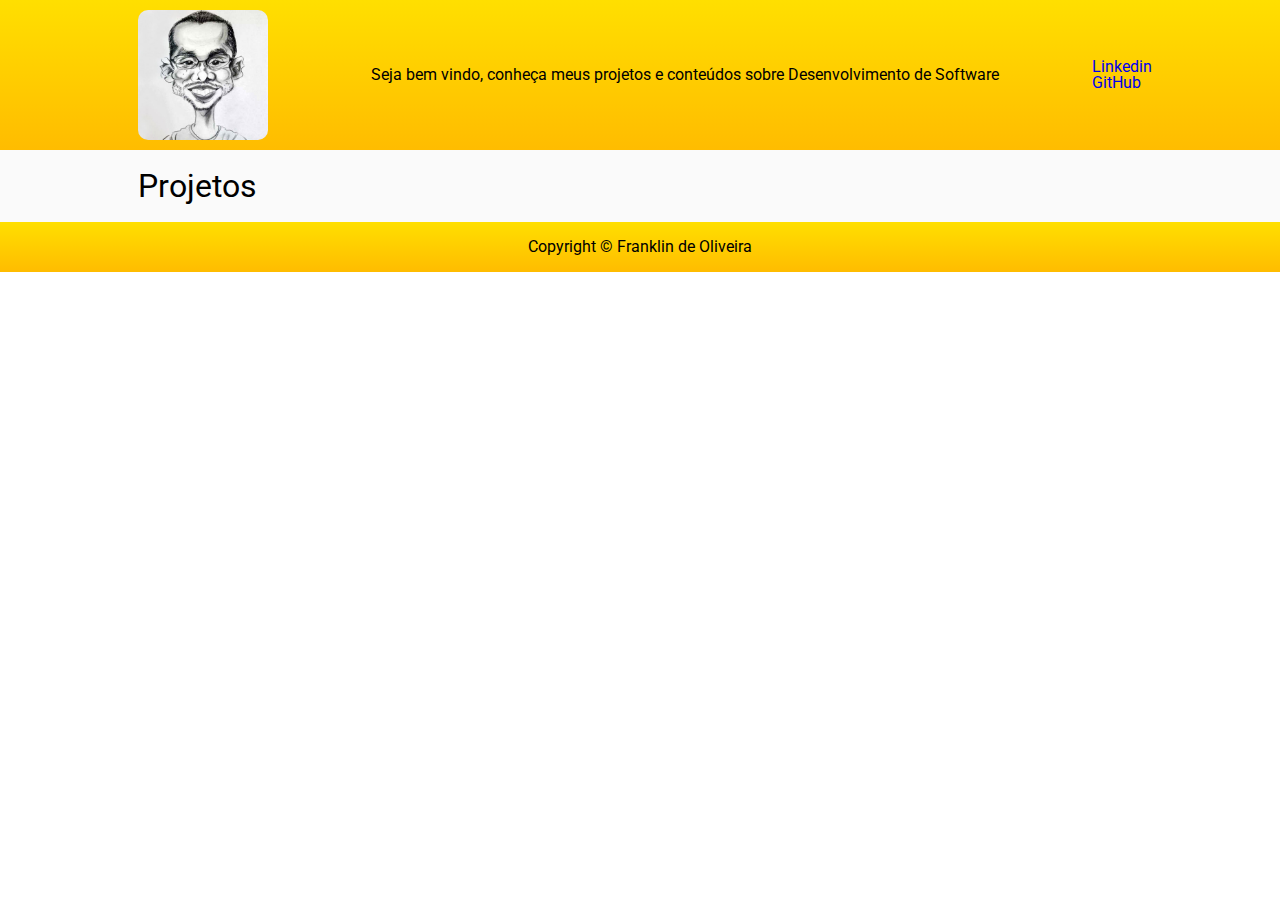
<file: index.html>
<!DOCTYPE html>
<html lang="en">
<head>
    <meta charset="UTF-8">
    <meta name="viewport" content="width=device-width, initial-scale=1.0">
    <title>Franklin de Oliveira</title>
    <link rel="stylesheet" href="./reset.css">
    <link href="https://fonts.googleapis.com/css2?family=Roboto:wght@300&display=swap" rel="stylesheet">
    <link rel="stylesheet" href="./style.css">
</head>
    <body>
        <header>
            <div class="container">
                <img class="perfil" src="./img/caricatura.jpg" alt="Franklin de Oliveira"/>
                <h1 class="descricao-site">Seja bem vindo, conheça meus projetos e conteúdos sobre Desenvolvimento de Software</h1>
                <ul class="contato">
                    <li>
                        <a href="https://www.linkedin.com/in/franklindeoliveira" target="_blank">Linkedin</a>
                    </li>
                    <li>
                        <a href="https://github.com/franklindeoliveira" target="_blank">GitHub</a>
                    </li>
                </ul>
            </div>
        </header>
        <main>
            <div class="container">
                <h1 class="titulo-projetos">Projetos</h1>
                <ul class="projetos"></ul>
            </div>
        </main>
        <footer>
            <p>Copyright &copy; Franklin de Oliveira</p>
        </footer>
        <script src="script.js"></script>
    </body>
</html>
</file>
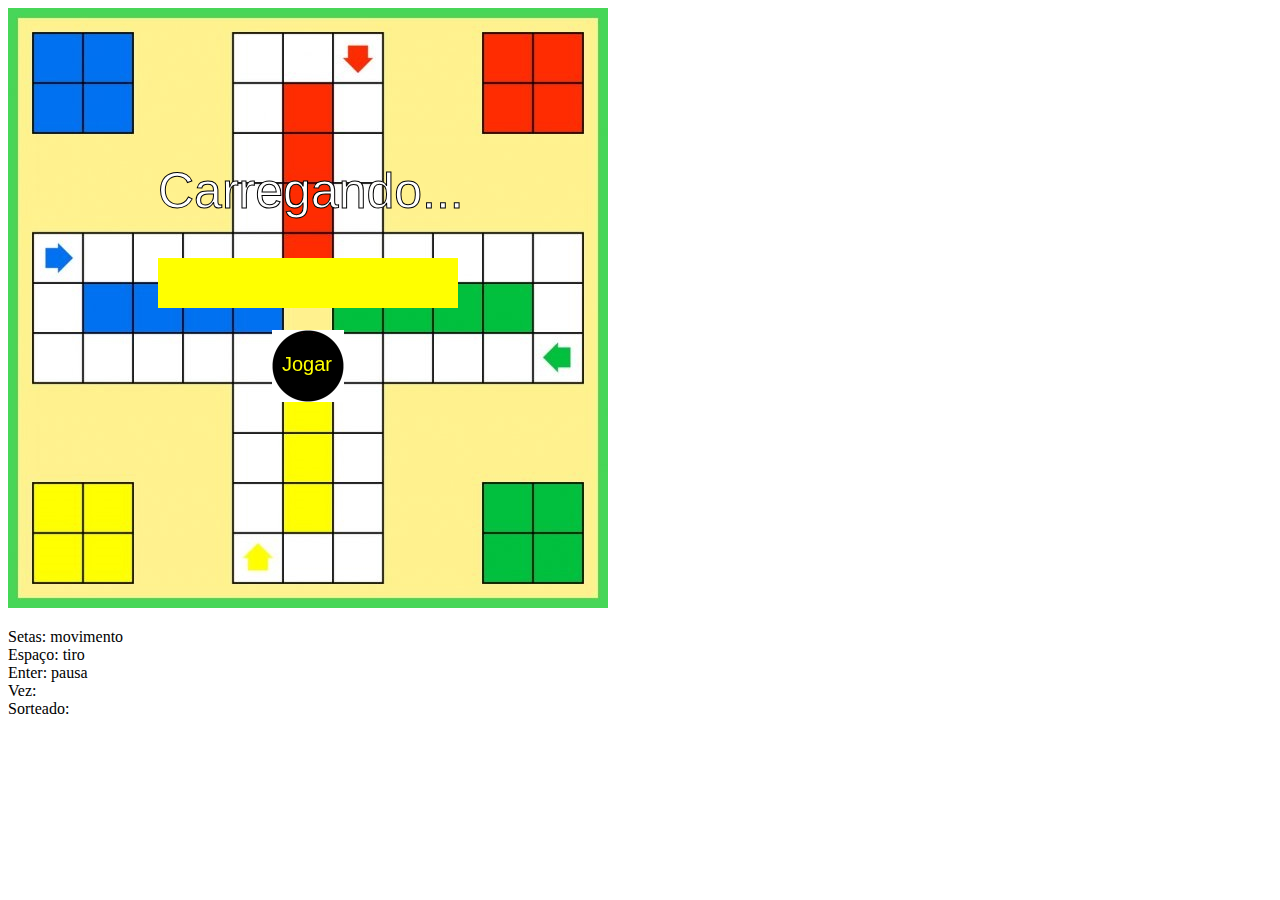
<file: jogos/ludo/index.html>
<!DOCTYPE html>
<html>
   
<head>
   <title>Jogo Ludo</title>
   <script src="jogo.js"></script>
   <script src="controle.js"></script>
   <script src="colisor.js"></script>
   <script src="fundo.js"></script>
   <script src="pino.js"></script>
   <script src="jogador.js"></script>
   <script src="dado.js"></script>
   <script src="spritesheet.js"></script>
   <style>
   #link_jogar {
      /* Inicia oculto */
      display: none;
   
      /* Cores e fundo */
      color: yellow;
      background: url(img/botao-jogar.png);
         
      /* Fonte */
      font-size: 20px;
      font-family: sans-serif;
      
      /* Sem sublinhado e com sombra */
      text-decoration: none;
      text-shadow: 2px 2px 5px black;
         
      /* Posicionamento */
      position: absolute;
      left: 272px;
      top: 330px;

      /* A imagem do botão é 72x72, descontamos os paddings */
      width: 52px;
      height: 26px;
      padding: 23px 10px;
   }
   #postar_pontuacao {
      /* Ocultar o link */
      display: none;
      
      /* Visual a gosto! */
      color: yellow;         
      position: absolute;
      left: 180px;
      top: 410px;
   } 

   #canvas_animacao {
      /* border-color: red;
      border-style: solid; */
   }     
   </style>
</head>

<body>
   
    <script>
      window.fbAsyncInit = function() {
        FB.init({
          // Esta é sua ID
          appId      : '256351554550031',
          xfbml      : true,
          version    : 'v2.0'
        });
      };

      (function(d, s, id){
         var js, fjs = d.getElementsByTagName(s)[0];
         if (d.getElementById(id)) {return;}
         js = d.createElement(s); js.id = id;
         js.src = "http://connect.facebook.net/pt_BR/sdk.js";
         fjs.parentNode.insertBefore(js, fjs);
       }(document, 'script', 'facebook-jssdk'));
    </script>  
   
   <canvas id="canvas_animacao" width="600" height="600"></canvas>
   
   <a id="link_jogar" href="javascript: iniciarJogo()">Jogar</a>
   
   <div id="botao_compartilhar" class="fb-share-button" data-href="http://gamecursos.com.br/jogo-nave" data-type="button_count"></div>
   
   <a id="postar_pontuacao" 
      href="javascript: postarPontuacao()">Compartilhar Pontua&ccedil;&atilde;o</a>
   
   <p>
      Setas: movimento <br>
      Espa&ccedil;o: tiro <br>
      Enter: pausa <br>
      Vez: <a id="vez"></a> <br>
      Sorteado: <a id="sorteado"></a>
   </p>
   
   <script>
      // Canvas e Context
      var canvas = document.getElementById('canvas_animacao');
      var context = canvas.getContext('2d');

      // Variáveis principais
      var imagens, jogo, controle, colisor, nave, criadorInimigos, jogadores;
      var totalImagens = 0, carregadas = 0;
      var musicaAcao;
      
      // Começa carregando as imagens e músicas
      carregarImagens();
      carregarMusicas();
      
      function carregarImagens() {
         // Objeto contendo os nomes das imagens
         imagens = {
            fundo: 'fundo-tabuleiro.jpg', 
            pino1: 'pino-amarelo.jpg',
            pino2: 'pino-azul.jpg',
            pino3: 'pino-vermelho.jpg',
            pino4: 'pino-verde.jpg',
            dado:  'dado.png'
         };
         
         // Carregar todas
         for (var i in imagens) {
            var img = new Image();
            img.src = 'img/' + imagens[i];
            //img.id = 'pino';
            img.onload = carregando;
            totalImagens++;            
            
            // Substituir o nome pela imagem
            imagens[i] = img;
         }
      }

      function carregando() {
         context.save();         
         
         // Fundo 
         context.drawImage(imagens.fundo, 0, 0, canvas.width,
                           canvas.height);
         
         // Texto "Carregando"
         context.fillStyle = 'white';
         context.strokeStyle = 'black';
         context.font = '50px sans-serif';
         context.fillText("Carregando...", 150, 200);
         context.strokeText("Carregando...", 150, 200);
         
         // Barra de loading
         carregadas++;
         var tamanhoTotal = 300;
         var tamanho = carregadas / totalImagens * tamanhoTotal;
         context.fillStyle = 'yellow';
         context.fillRect(150, 250, tamanho, 50);
         
         context.restore();         
         
         if (carregadas == totalImagens) {
            iniciarObjetos();
            mostrarLinkJogar();
         }
      }
      
      function iniciarObjetos() {
         // Objetos principais
         jogo = new Jogo(context);
         controle = new Controle(canvas);
         colisor = new Colisor();
         fundo = new Fundo(context, imagens.fundo);
         dado = new Dado(context, controle, imagens.dado);

         //jogador 1
         j1p1 = new Pino(context, controle, imagens.pino1, 
                         imagens.explosao, 50 - 11, 600 - 120);
         j1p2 = new Pino(context, controle, imagens.pino1, 
                         imagens.explosao, 50 - 11 + 50, 600 - 120);
         j1p3 = new Pino(context, controle, imagens.pino1, 
                         imagens.explosao, 50 - 11, 600 - 120 + 50);
         j1p4 = new Pino(context, controle, imagens.pino1, 
                         imagens.explosao, 50 - 11 + 50, 600 - 120 + 50);

         jogador1 = new Jogador(context, j1p1, j1p2, j1p3, j1p4);
         
         //jogador 2
         j2p1 = new Pino(context, controle, imagens.pino2, 
                         imagens.explosao, 50 - 11, 50 - 20);
         j2p2 = new Pino(context, controle, imagens.pino2, 
                         imagens.explosao, 100 - 11, 50 - 20);
         j2p3 = new Pino(context, controle, imagens.pino2, 
                         imagens.explosao, 50 - 11, 100 - 20);
         j2p4 = new Pino(context, controle, imagens.pino2, 
                         imagens.explosao, 100 - 11, 100 - 20);
         
         jogador2 = new Jogador(context, j2p1, j2p2, j2p3, j2p4);

         //jogador 3
         j3p1 = new Pino(context, controle, imagens.pino3, 
                         imagens.explosao, 500 - 11, 50 - 20);
         j3p2 = new Pino(context, controle, imagens.pino3, 
                         imagens.explosao, 550 - 11, 50 - 20);
         j3p3 = new Pino(context, controle, imagens.pino3, 
                         imagens.explosao, 500 - 11, 100 - 20);
         j3p4 = new Pino(context, controle, imagens.pino3, 
                         imagens.explosao, 550 - 11, 100 - 20);
         
         jogador3 = new Jogador(context, j3p1, j3p2, j3p3, j3p4);
                         
         //jogador 4
         j4p1 = new Pino(context, controle, imagens.pino4, 
                         imagens.explosao, 500 - 11, 500 - 20);
         j4p2 = new Pino(context, controle, imagens.pino4, 
                         imagens.explosao, 550 - 11, 500 - 20);
         j4p3 = new Pino(context, controle, imagens.pino4, 
                         imagens.explosao, 500 - 11, 550 - 20);
         j4p4 = new Pino(context, controle, imagens.pino4, 
                         imagens.explosao, 550 - 11, 550 - 20);

         jogador1 = new Jogador(context, j4p1, j4p2, j4p3, j4p4);
                         
         // Ligações entre objetos
         jogo.novoSprite(fundo);
         jogo.novoSprite(dado);
         
         jogo.novoSprite(j1p1);
         jogo.novoSprite(j1p2);
         jogo.novoSprite(j1p3);
         jogo.novoSprite(j1p4);
         jogo.novoSprite(j2p1);
         jogo.novoSprite(j2p2);
         jogo.novoSprite(j2p3);
         jogo.novoSprite(j2p4);
         jogo.novoSprite(j3p1);
         jogo.novoSprite(j3p2);
         jogo.novoSprite(j3p3);
         jogo.novoSprite(j3p4);
         jogo.novoSprite(j4p1);
         jogo.novoSprite(j4p2);
         jogo.novoSprite(j4p3);
         jogo.novoSprite(j4p4);

         colisor.novoSprite(j1p1);
         colisor.novoSprite(j1p2);
         colisor.novoSprite(j1p3);
         colisor.novoSprite(j1p4);
         
         colisor.novoSprite(j2p1);
         colisor.novoSprite(j2p2);
         colisor.novoSprite(j2p3);
         colisor.novoSprite(j2p4);
         
         colisor.novoSprite(j3p1);
         colisor.novoSprite(j3p2);
         colisor.novoSprite(j3p3);
         colisor.novoSprite(j3p4);
         
         colisor.novoSprite(j4p1);
         colisor.novoSprite(j4p2);
         colisor.novoSprite(j4p3);
         colisor.novoSprite(j4p4);
         
         jogo.novoProcessamento(colisor);
         
         configuracoesIniciais();
      }
      
      function configuracoesIniciais() {
         // Fundos
         fundo.velocidade = 60;
         // estrelas.velocidade = 150;
         // nuvens.velocidade = 500;
         
         // Nave
         j1p1.posicionar();
         j1p1.velocidade = 200;
         j1p2.posicionar();
         j1p2.velocidade = 200;
         j1p3.posicionar();
         j1p3.velocidade = 200;
         j1p4.posicionar();
         j1p4.velocidade = 200;
         
         // Inimigos
         //criacaoInimigos();
         
         // Game Over
         j1p1.acabaramVidas = function() {
            jogo.desligar();
            gameOver();
         }
         
         // Pontuação
         colisor.aoColidir = function(o1, o2) {
            // console.log('aoColidir...');
         }
      }
      
      function pausarJogo() {
         if (jogo.ligado) {
            jogo.desligar();
            context.save();
            context.fillStyle = 'white';
            context.strokeStyle = 'black';
            context.font = '50px sans-serif';
            context.fillText("Pausado", 160, 200);
            context.strokeText("Pausado", 160, 200);
            context.restore();
         }
         else {
            criadorInimigos.ultimoOvni = new Date().getTime();
            jogo.ligar();
         }
      }
      
      function carregarMusicas() {
         musicaAcao = new Audio();
         musicaAcao.src = 'snd/musica-acao.mp3';
         musicaAcao.load();
         musicaAcao.volume = 0.8;
         musicaAcao.loop = true;
      }
      
      function mostrarLinkJogar() {
         document.getElementById('link_jogar').style.display =
            'block';
      }
      
      function iniciarJogo() {
         
         // Pausa
         controle.disparou(ENTER, pausarJogo);
         
         document.getElementById('link_jogar').style.display =
            'none';
         document.getElementById('postar_pontuacao').style.display =
            'none';
         
         //painel.pontuacao = 0;
         // musicaAcao.play();
         jogo.ligar();
      }
      
      function gameOver() {
         
         // Pausa
         controle.disparou(ENTER, null);
         
         // Parar a música e rebobinar
         musicaAcao.pause();
         musicaAcao.currentTime = 0.0;
         
         // Fundo
         context.drawImage(imagens.fundo, 0, 0, canvas.width,
                           canvas.height);
         
         // Texto "Game Over"
         context.save();
         context.fillStyle = 'white';
         context.strokeStyle = 'black';
         context.font = '70px sans-serif';
         context.fillText("GAME OVER", 40, 200);
         context.strokeText("GAME OVER", 40, 200);
         context.restore();
         
         // Volta o link "Jogar"
         mostrarLinkJogar();
         
         // Restaurar as condições da nave
         nave.vidasExtras = 3;
         nave.posicionar();
         jogo.novoSprite(nave);
         colisor.novoSprite(nave);
         
         // Tirar todos os inimigos da tela
         removerInimigos();
         
         // Link de postar pontuação
         document.getElementById('postar_pontuacao')
            .style.display = 'block';
      }
   
      function postarPontuacao() {
          // API de feed do Facebook
          FB.ui(
            {
             method: 'feed',
             name: 'Jogo de Nave',
             caption: 'Jogue e compartilhe com seus amigos!',
             description: (
                'Minha pontuacao foi: ' + painel.pontuacao
             ),
             link: 'http://gamecursos.com.br/jogo-nave'
            },
            function(response) {}
          );       
      }
   </script>
</body>

</html>
</file>
<file: style.css>
* {
    box-sizing: border-box;
}

header, footer {
    background: linear-gradient(0deg, #ffbc00, #ffdf00);
}

body {
    font-family: 'Roboto', sans-serif;
}

header .container {
    display: flex;
    align-items: center;
    justify-content: space-between;
}

.perfil {
    width: 20%;
    max-width: 150px;
    min-width: 100px;
    padding: 10px;
    border-radius: 20px;
}

.descricao-site {
    text-align: center;
    margin: 0 2%;
}

main {
    background-color: #fafafa;
}

.container {
    width: 80%;
	margin: 0 auto;
}

.titulo-projetos {
    font-size: 2em;
    padding: 20px 0px;
}

.projeto {
    display: inline-block;
    border: 1px solid lightgrey;
    width: 100%;
    height: 300px;
    border-radius: 5px;
    padding: 5px;
}

.projeto:hover {
    box-shadow: 0px 0px 5px 0px lightgrey;
}

.projeto-nome {
    padding: 15px;
    font-size: 1.5em;
    border-bottom: 1px solid #e1e1e1
}

.projeto-descricao {
    padding: 5px;
    padding-top: 10px;
    font-size: 1em;
}

.projetos {
    display: flex;
    flex-wrap: wrap;
}

.projetos li {
    width: 31%;
    margin: 1%;
}

.titulo-projetos {
    margin-left: 1%;
}

a {
    text-decoration: none;
}

footer {
    display: flex;
    height: 50px;
    align-items: center;
    justify-content: center;
}

/*parte mobile*/
@media(max-width: 1024px) {
    .projetos li {
        width: 100%;
    }
}
</file>
